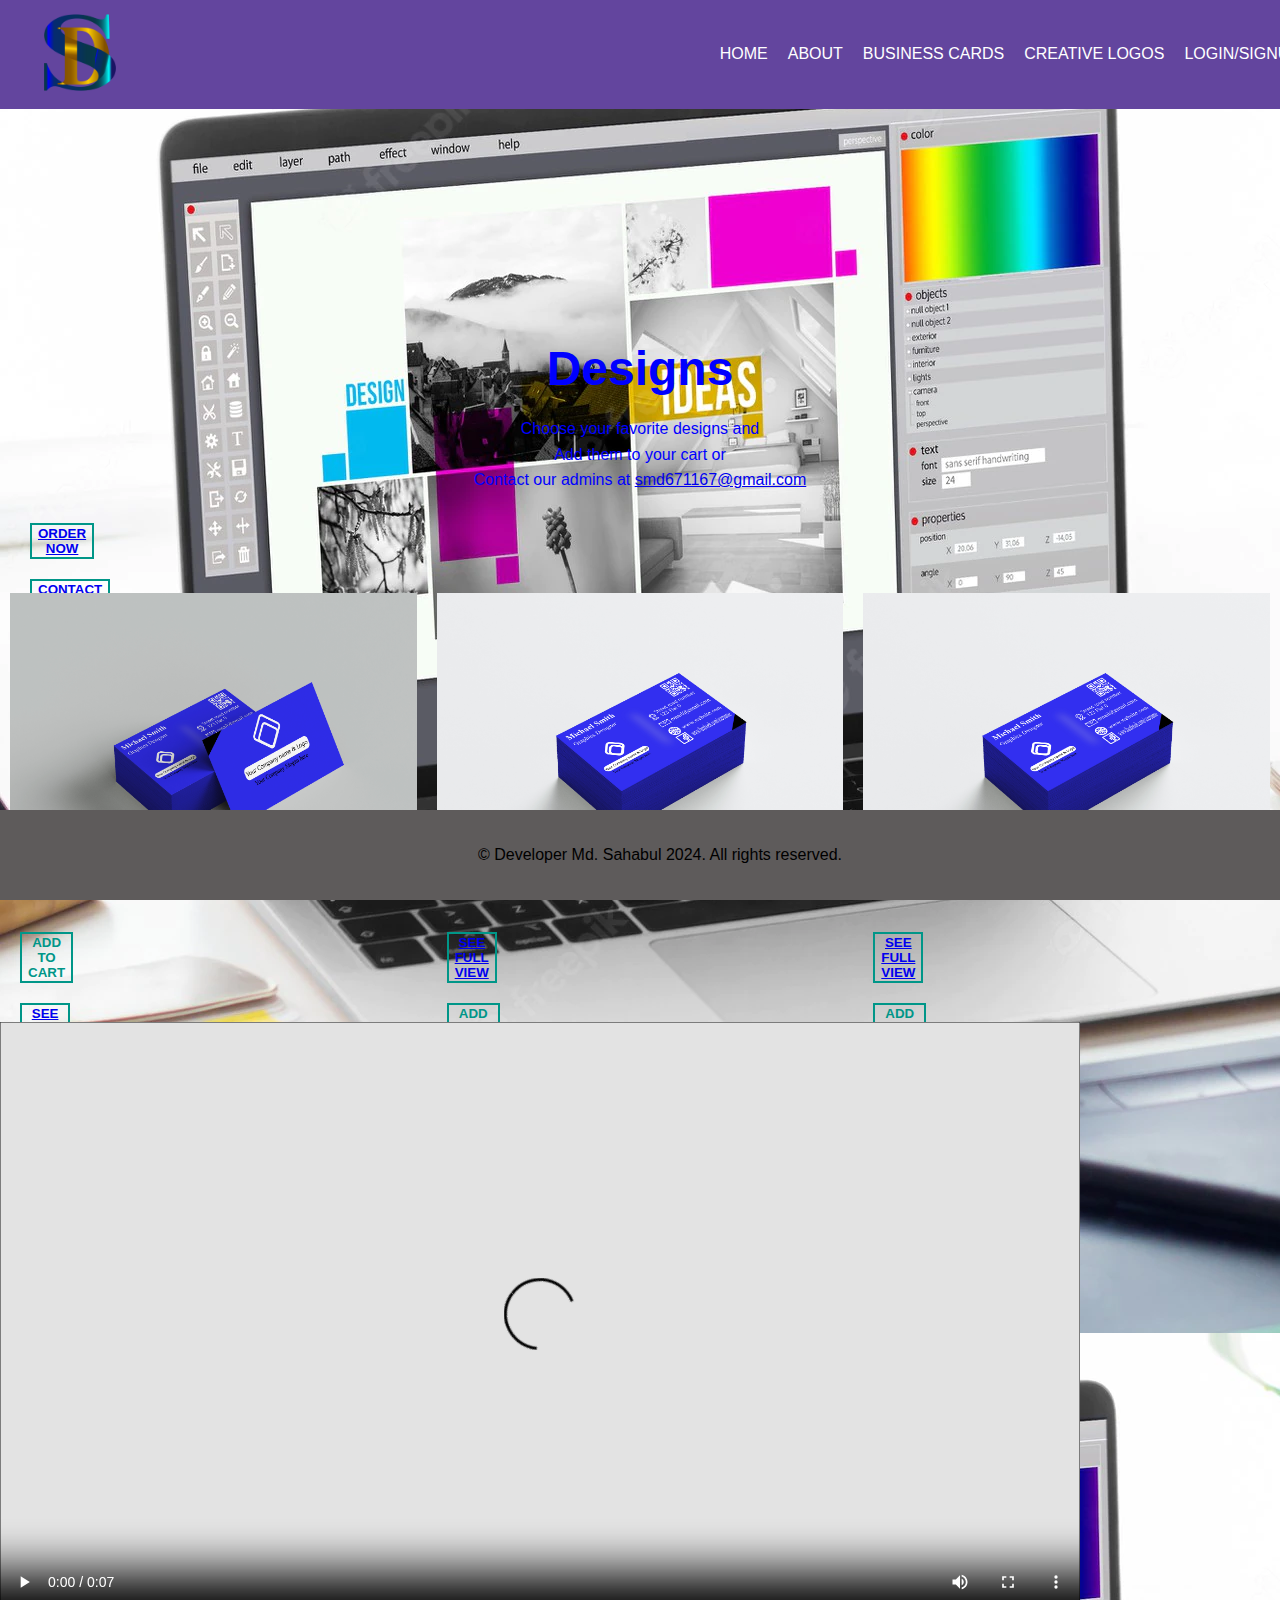
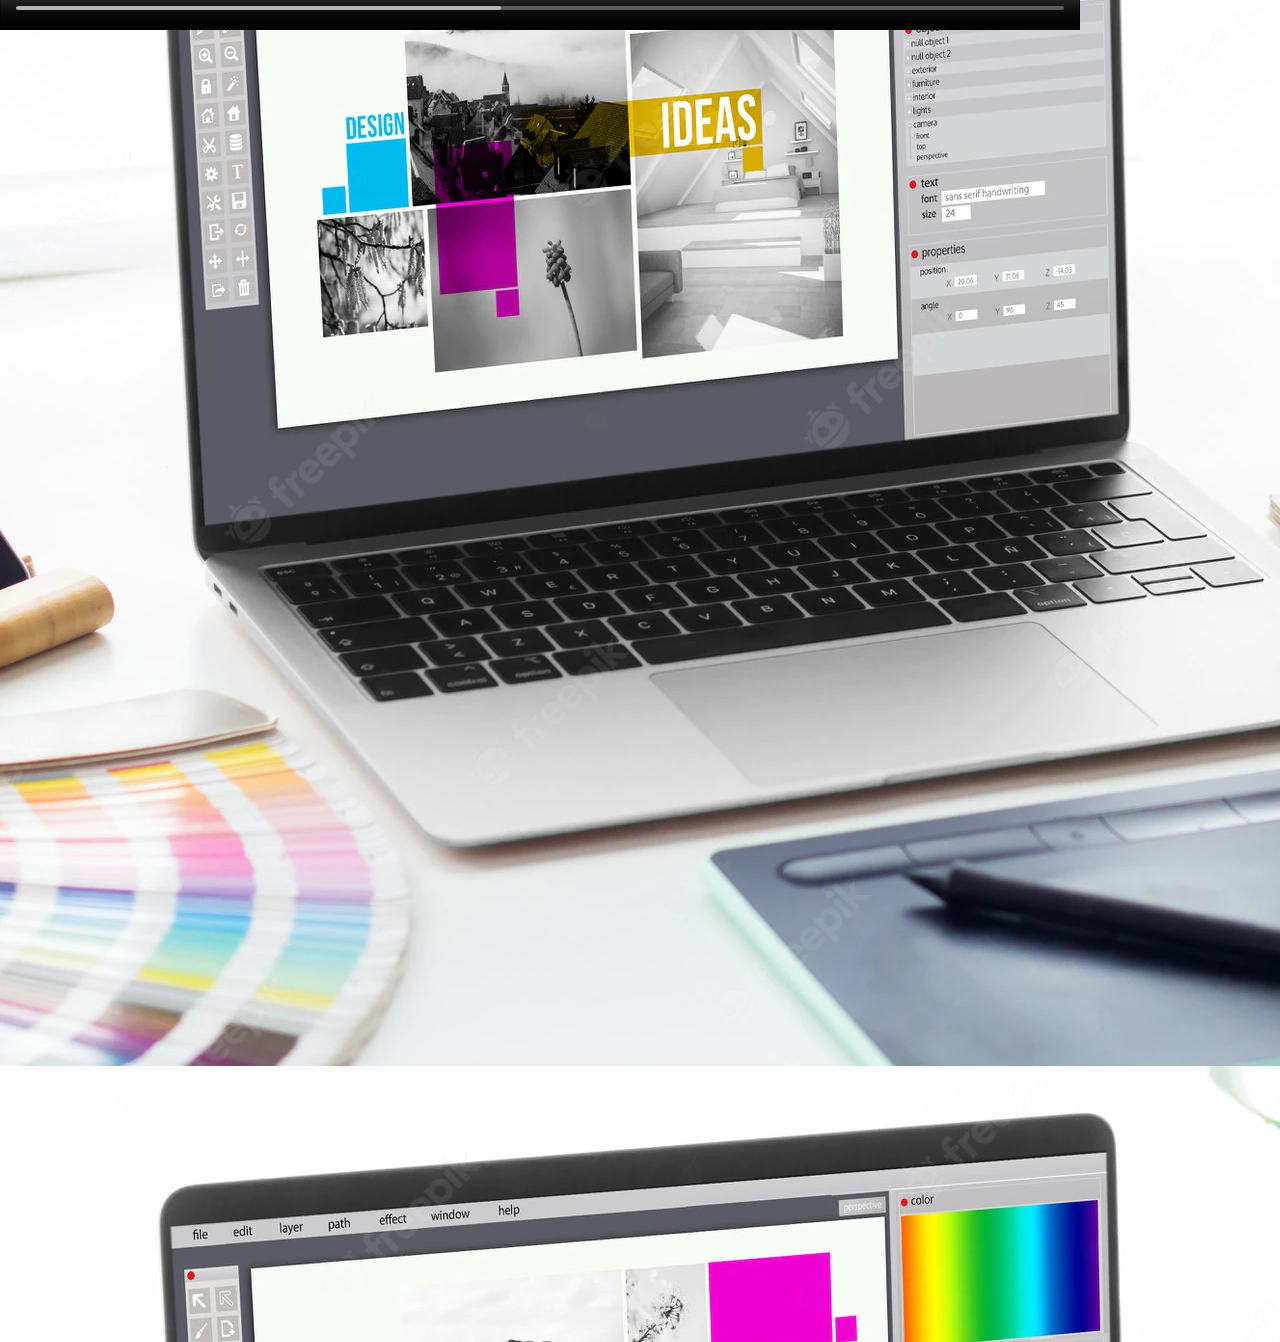
<file: index.html>
<!DOCTYPE html>
<html lang="en">
<head>
  <meta charset="UTF-8">
  <meta name="viewport" content="width=device-width, initial-scale=1.0">
  <title>Sahabul Designs</title>
  <link rel="stylesheet" href="css.css">
  <style>
    /* Add your CSS styles here if needed */
  </style>
</head>
<body background="background.jpg">
  <div class="navbar">
    <div class="logo-container">
      <img src="logo.png" alt="Logo" class="logo">
    </div>
    <ul class="menu">
      <li><a href="#">Home</a></li>
      <li><a href="#">About</a></li>
      <li><a href="#">Business Cards</a></li>
      <li><a href="#">Creative Logos</a></li>
      <li><a href="mailto:smd671167@gmail.com">Login/Signup</a></li>
    </ul>
  </div>

  <div class="banner">
    <div class="content">
      <h1>Designs</h1>
      <p>Choose your favorite designs and<br>Add them to your cart or<br>Contact our admins at <a href="mailto:smd671167@gmail.com">smd671167@gmail.com</a></p>
      <div class="button-container">
        <button type="button"><a href="#">Order Now</a></button>
        <button type="button"><a href="https://www.facebook.com/mdsahabul123">Contact Us</a></button>
      </div>
    </div>
  </div>

  <div class="row">
    <div class="column">
      <img class="responsive-image" src="Behance 2nd 2.jpg" alt="Design 1">
      <div class="button-container">
        <button type="button">Add to Cart</button>
        <button type="button"><a href="Behance 2nd 2.jpg">See Full View</a></button>
      </div>
    </div>
    <div class="column">
      <img class="responsive-image" src="Behance 2nd 3.jpg" alt="Design 2">
      <div class="button-container">
        <button type="button"><a href="Behance 2nd 3.jpg">See Full View</a></button>
        <button type="button">Add to Cart</button>
      </div>
    </div>
    <div class="column">
      <img class="responsive-image" src="Behance 2nd 3.jpg" alt="Design 3">
      <div class="button-container">
        <button type="button"><a href="Behance 2nd 3.jpg">See Full View</a></button>
        <button type="button">Add to Cart</button>
      </div>
    </div>
  </div>

  <div class="video">
    <video width="100%" height="auto" loop autoplay controls>
      <source src="Thank 10.mp4" type="video/mp4">
      Your browser does not support the video tag.
    </video>
  </div>

  <footer>
    <p>&copy; Developer Md. Sahabul 2024. All rights reserved.</p>
  </footer>
</body>
</html>
</file>
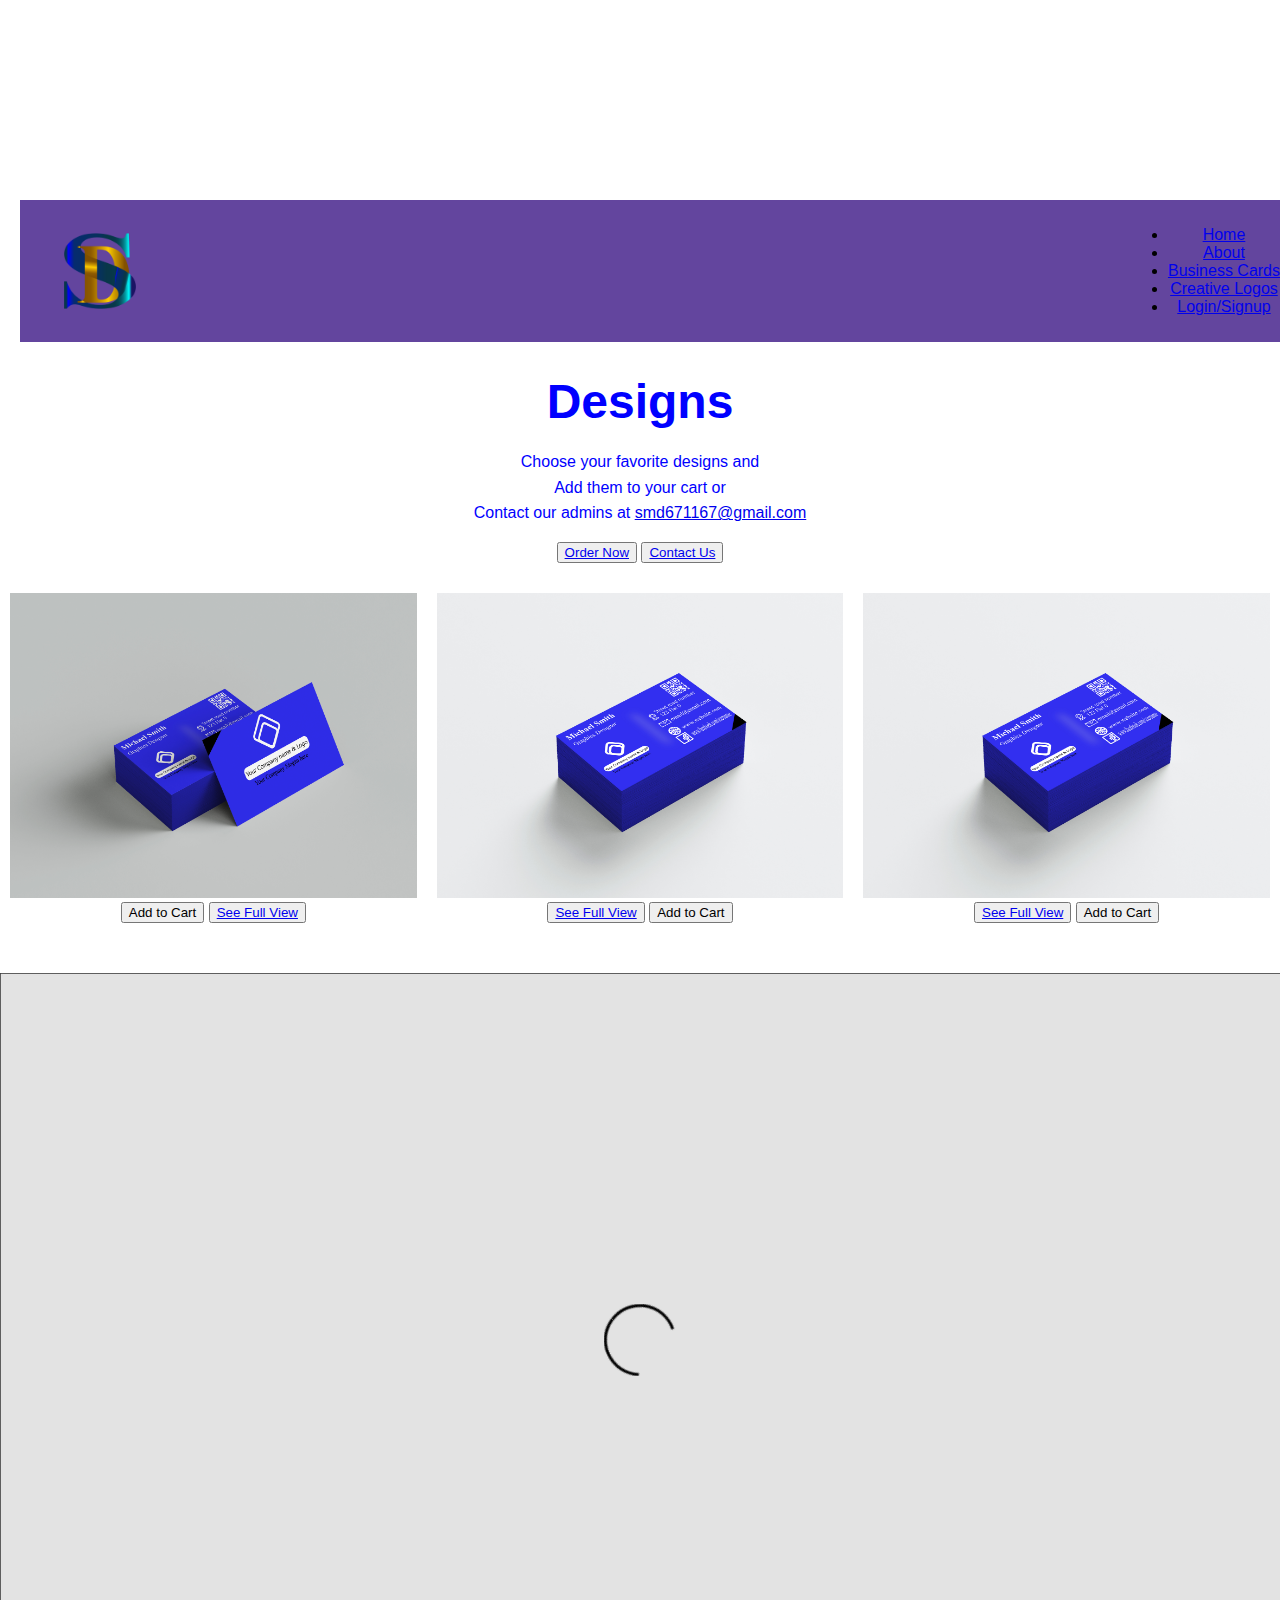
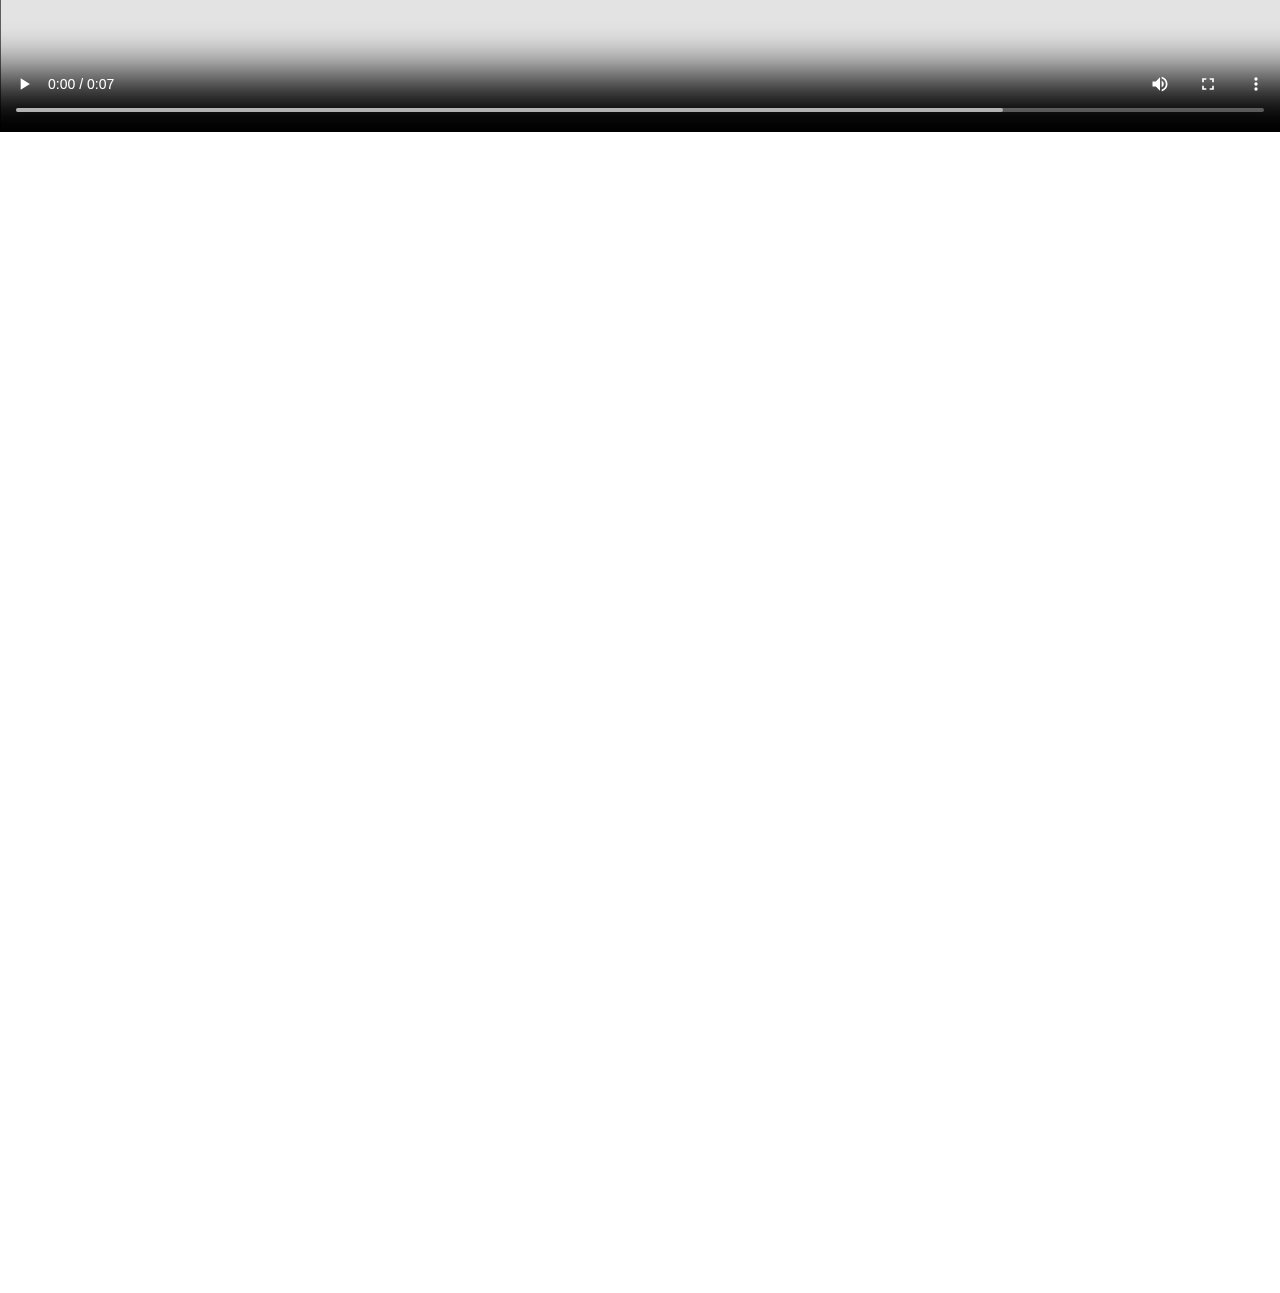
<file: html.html>
<!DOCTYPE html>
<html>
<head>
  <title>Sahabul Designs</title>
  <link rel="stylesheet" href="css.css">
  <style>
    /* Add your CSS styles here */
  </style>
</head>
<body>
  <div class="banner">
    <div class="navbar">
      <img src="logo.png" class="logo">
      <ul>
        <li><a href="#">Home</a></li>
        <li><a href="#">About</a></li>
        <li><a href="#">Business Cards</a></li>
        <li><a href="#">Creative Logos</a></li>
        <li><a href="mailto:smd671167@gmail.com">Login/Signup</a></li>
      </ul>
    </div>
    <div class="content">
      <h1>Designs</h1>
      <p>Choose your favorite designs and<br>Add them to your cart or<br>Contact our admins at <a href="mailto:smd671167@gmail.com">smd671167@gmail.com</a></p>
      <div>
        <button type="button"><a href="#">Order Now</a></button>
        <button type="button"><a href="https://www.facebook.com/mdsahabul123">Contact Us</a></button>
      </div>
    </div>
  </div>
  <div class="row">
    <div class="column">
      <img class="responsive-image" src="Behance 2nd 2.jpg" alt="Design 1" width="400px" height="400px">
      <button type="button">Add to Cart</button>
      <button type="button"><a href="Behance 2nd 2.jpg">See Full View</a></button>
    </div>
    <div class="column">
      <img class="responsive-image" src="Behance 2nd 3.jpg" alt="Design 2" width="400px" height="400px">
      <button type="button"><a href="Behance 2nd 3.jpg">See Full View</a></button>
      <button type="button">Add to Cart</button>
    </div>
    <div class="column">
      <img class="responsive-image" src="Behance 2nd 3.jpg" alt="Design 3" width="400px" height="400px">
      <button type="button"><a href="Behance 2nd 3.jpg">See Full View</a></button>
      <button type="button">Add to Cart</button>
    </div>
  </div>
  <div class="video">
    <video width="1349" height="766" loop autoplay controls>
      <source src="Thank 10.mp4" type="video/mp4">
      Your browser does not support the video tag.
    </video>
  </div>
</body>
</html>
</file>
<file: css.css>
/* Reset default margin and padding */
body, html {
  margin: 0;
  padding: 0;
  font-family: sans-serif;
}

/* Navbar styles */
.navbar {
  background-color: #63459e;
  padding: 10px 20px;
  display: flex;
  justify-content: space-between;
  align-items: center;
  position: relative;
  width: 100%;
 /* Ensures the navbar stays on top */
}

.logo-container {
  flex: 0 0 auto;
}

.logo {
  width: 120px;
  cursor: pointer;
}

.menu {
  list-style: none;
  margin: 0;
  padding: 0;
  display: flex;
}

.menu li {
  margin-left: 20px;
}

.menu li a {
  text-decoration: none;
  color: rgb(255, 255, 255);
  text-transform: uppercase;
  transition: color 0.3s ease;
}

.menu li a:hover {
  color: #009688;
}

/* Banner styles */
.banner {
  padding: 120px 20px 20px;
  text-align: center;
  margin-top: 80px; /* Ensures content is below fixed navbar */
}

.banner .content {
  color: blue;
}

.banner h1 {
  font-size: 3em;
  margin-bottom: 20px;
}

.banner p {
  line-height: 1.6;
}

.button-container {
  margin-top: 20px;
  height: 50px;
  width: 40px;
}

.button-container button {
  margin: 10px;
  padding: auto;
  border: 2px solid #009688;
  background-color: transparent;
  color: #009688;
  text-transform: uppercase;
  font-weight: bold;
  cursor: pointer;
  transition: background-color 0.3s, color 0.3s;
}

.button-container button:hover {
  background-color: #009688;
  color: white;
}

/* Row and Column layout */
.row {
  display: flex;
  flex-wrap: wrap;
  justify-content: center;
}

.column {
  flex: 0 0 calc(33.33% - 20px);
  max-width: calc(33.33% - 20px);
  padding: 10px;
  text-align: center;
}

.responsive-image {
  width: 100%;
  height: auto;
}

/* Video styles */
.video {
  margin-top: 40px;
  text-align: center;
  height: 1920px;
  width: 1080px;
}

.video video {
  max-width: auto;
  height: auto;
}

/* Footer styles */
footer {
  background-color: #5e5b5b;
  padding: 20px;
  text-align: center;
  position: fixed;
  bottom: 0;
  width: 100%;
}
</file>
